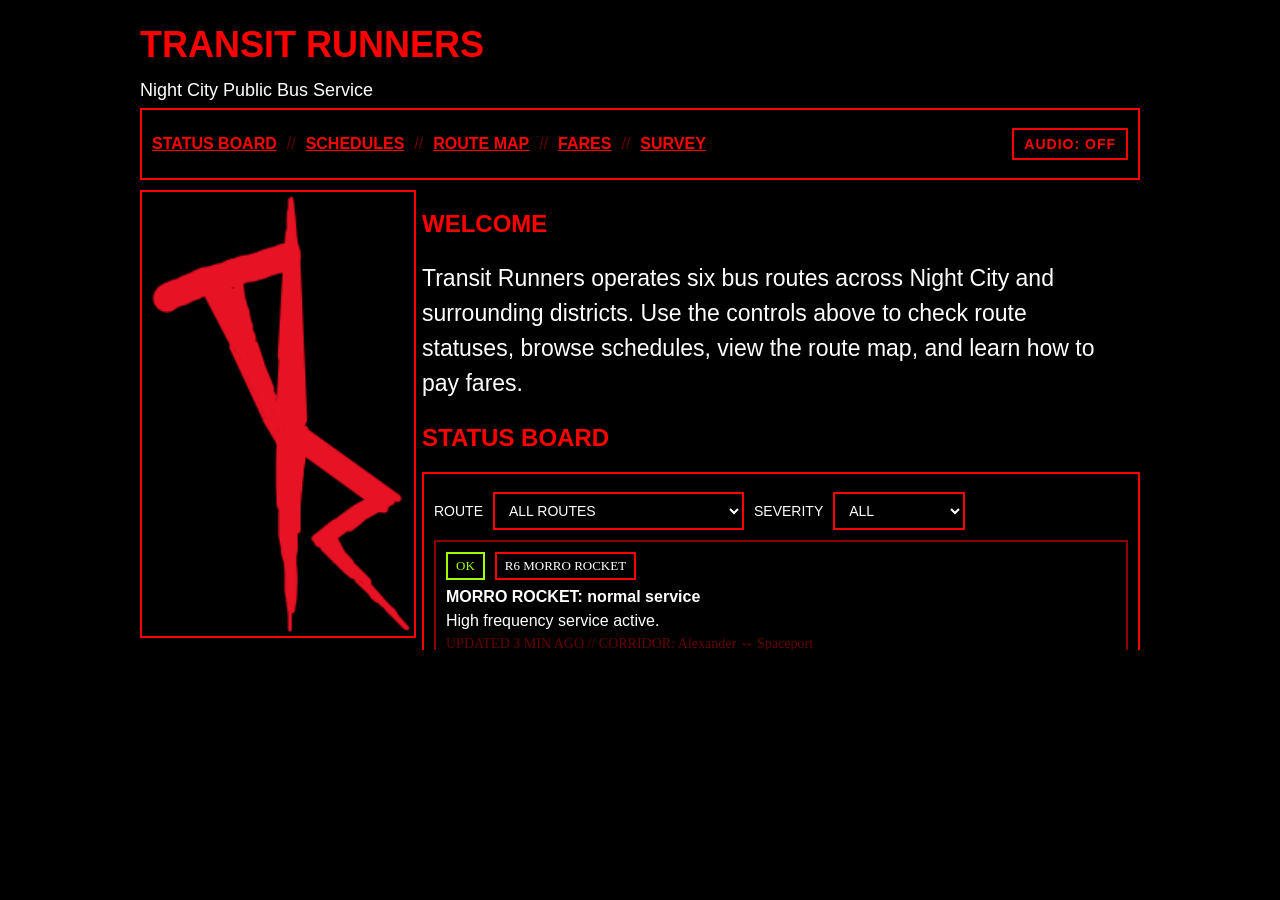
<file: index.html>
<!doctype html>
<html lang="en">

<head>
  <meta charset="utf-8" />
  <meta name="viewport" content="width=device-width, initial-scale=1" />
  <title>Transit Runners // Night City</title>
  <link rel="stylesheet" href="./tr_styles.css" />
</head>

<body>

  <div class="header">

    <!-- Simple header banner (no external assets required) -->
    <div class="header-text">
      <h1>TRANSIT RUNNERS</h1>
      <p>Night City Public Bus Service</p>
      <div id="fareToast" class="fare-toast">
        Added to User Device.
      </div>
    </div>

    <!-- header ui -->
    <div class="ui">
      <div class="ui-row">
        <a href="#status" style="color:rgb(255, 0, 0);font-weight:700;">STATUS BOARD</a>
        <span style="color:rgb(100, 0, 0);">//</span>
        <a href="#schedules" style="color:rgb(255, 0, 0);font-weight:700;">SCHEDULES</a>
        <span style="color:rgb(100, 0, 0);">//</span>
        <a href="#map" style="color:rgb(255, 0, 0);font-weight:700;">ROUTE MAP</a>
        <span style="color:rgb(100, 0, 0);">//</span>
        <a href="#fares" style="color:rgb(255, 0, 0);font-weight:700;">FARES</a>
        <span style="color:rgb(100, 0, 0);">//</span>
        <a href="https://docs.google.com/forms/d/e/1FAIpQLSess6cT2jO8zzrvRsnrde0Fqf49QM35AOYgFdhbedmmpS8xSg/viewform?usp=dialog " style="color:rgb(255, 0, 0);font-weight:700;" 
        target="_blank" rel="noopener noreferrer">SURVEY</a>
        <button id="audioToggle" class="uiBtn" type="button" aria-pressed="false">AUDIO: OFF</button>
      </div>
      <audio id="bgm" preload="auto" loop>
        <source src="mondamusic-synthwave-retro-80s-491697.mp3" type="audio/mpeg">
      </audio>
    </div>
  </div>

  <!-- left image -->
    <div class="left-image">
        <img src="TR_Logo.png" alt="Transit Runners poster">
    </div>
    
  <main>
    <!-- Main column -->
    <section class="main-text">
      <div class="welcome-wrap">
        <h2>WELCOME</h2>
        <p>
          Transit Runners operates six bus routes across Night City and surrounding districts.
          Use the controls above to check route statuses, browse schedules, view the route map, and learn how to pay fares.
        </p>
      </div>
    <!--section class="main-text">
      <h2>WELCOME</h2>
      <p>
        Transit Runners operates seven core bus routes across Night City and surrounding districts.
        Use the controls above to check route statuses, browse schedules, view the route map, and learn how to pay fares.
  </p-->
      
      <h2 id="status">STATUS BOARD</h2>
      <div class="ui">
        <div class="ui-row">
          <label for="filterRoute">ROUTE</label>
          <select id="filterRoute"></select>

          <label for="filterSeverity">SEVERITY</label>
          <select id="filterSeverity">
            <option value="ALL">ALL</option>
            <option value="OK">OK</option>
            <option value="ADVISORY">ADVISORY</option>
            <option value="DELAY">DELAY</option>
            <option value="SUSPENDED">SUSPENDED</option>
          </select>

        </div>

        <div id="board"></div>
       
      </div>

      <h2 id="schedules">ROUTE SCHEDULES</h2>
      <div class="ui">
        <div class="ui-row">
          <label for="routeSelect">ROUTE</label>
          <select id="routeSelect"></select>
        </div>

        <div class="meta" id="scheduleMeta"></div>

        <div class="tableWrap">
           <table id="scheduleTable"></table>
        </div>

      </div>

      <h2 id="map">SERVICE MAP</h2>
      <div class="map">
        <div class="mapStack" id="mapStack">
          <!-- Bottom map (revealed when slider is right) -->
          <img class="mapLayer mapBottom" src="NC_NCART.png" alt="Base route map" />

          <!-- Top map (fades out as slider moves right) -->
          <img class="mapLayer mapTop" id="mapTop" src="NC_BUS.png" alt="Overlay route map" />
        </div>

        <div class="mapSliderWrap">
          <span class="mapSide mapLeft">BUS</span>

          <input id="mapOpacity" type="range" min="0" max="100" value="0" />

          <span class="mapSide mapRight">NCART</span>
        </div>
      </div>

      <h2 id="fares">FARES AND PAYMENT</h2>
      <div class="ui">
        <div class="fare-buttons">
            <span class="uiBtn fare-pill">ONE-WAY: €$ 0.75</span>
            <span class="uiBtn fare-pill">DAY PASS: €$ 3.00</span>
            <span class="uiBtn fare-pill">MONTHLY: €$ 45.00</span>
        </div>
        <p>
          <b style="color:rgb(255, 0, 0);">PAYMENT METHODS</b><br/>
          • TRipper Card: purchase and reload at Transit Runner Kiosks<br/>
          • QR Code: purchase ticket on Transit Runner Website<br/>
          • Cyberware Smart Link: direct Eurodollar transfer
        </p>
        <p>
          <b style="color:rgb(255, 0, 0);">INFORMATION</b><br/>
          Student and Senior Discount: €$ 0.25<br/>
          Daily fares capped at Day Pass rate
        </p>
        <p>
          <b style="color:rgb(255, 0, 0);">FARE EVADERS WILL BE SUBJECT TO ARREST</b>
        </p>   
      </div>

      <p id="bottom-text">TRANSIT RUNNERS //</p>
      <p id="bottom-text">CONNECTING PEOPLE LIKE YOU TO NIGHT CITY</p>
    </section>
  </main>

  <script>
    const $ = (s) => document.querySelector(s);
    const pad2 = (n) => String(n).padStart(2, "0");

    const routes = [
      { id:"R1", name:"WATSON WAGON", corridor:"Salinas ⇄ Longshore",
        stops:["SALINAS / RAYMOND","DRAKE / EISENHOWER","DRAKE / KNOLL","KENNEDY / LONGSHORE","INDUSTRIAL / INGOLSTADT","EISENHOWER / LONGSHORE","EISENHOWER / INDUSTRIAL","SALINAS / RAYMOND"],
        headways:{WEEKDAY:"30-35 min", WEEKEND:"12–15 min", NIGHT:"20–25 min"},
        timetable:{
          WEEKDAY:[
            ["00:00","00:15","00:20","00:25","00:35","00:47","00:52","01:00"],
            ["00:30","00:45","00:50","00:55","01:05","01:17","01:22","01:30"],
            ["01:05","01:20","01:25","01:30","01:40","01:52","01:57","02:05"],
            ["01:35","01:50","01:55","02:00","02:10","02:22","02:27","02:35"],
            ["02:10","02:25","02:30","02:35","02:45","02:57","03:02","03:10"],
            ["02:40","02:55","03:00","03:05","03:15","03:27","03:32","03:40"],
            ["03:15","03:30","03:35","03:40","03:50","04:02","04:07","04:15"],
            ["03:45","04:00","04:05","04:10","04:20","04:32","04:37","04:45"],
            ["04:20","04:35","04:40","04:45","04:55","05:07","05:12","05:20"],
            ["04:50","05:05","05:10","05:15","05:25","05:37","05:42","05:50"],
            ["05:25","05:40","05:45","05:50","06:00","06:12","06:17","06:25"],
            ["05:55","06:10","06:15","06:20","06:30","06:42","06:47","06:55"],
            ["06:30","06:45","06:50","06:55","07:05","07:17","07:22","07:30"],
            ["07:00","07:15","07:20","07:25","07:35","07:47","07:52","08:00"],
            ["07:35","07:50","07:55","08:00","08:10","08:22","08:27","08:35"],
            ["08:05","08:20","08:25","08:30","08:40","08:52","08:57","09:05"],
            ["08:40","08:55","09:00","09:05","09:15","09:27","09:32","09:40"],
            ["09:10","09:25","09:30","09:35","09:45","09:57","10:02","10:10"],
            ["09:45","10:00","10:05","10:10","10:20","10:32","10:37","10:45"],
            ["10:15","10:30","10:35","10:40","10:50","11:02","11:07","11:15"],
            ["10:50","11:05","11:10","11:15","11:25","11:37","11:42","11:50"],
            ["11:20","11:35","11:40","11:45","11:55","12:07","12:12","12:20"],
            ["11:55","12:10","12:15","12:20","12:30","12:42","12:47","12:55"],
            ["12:25","12:40","12:45","12:50","13:00","13:12","13:17","13:25"],
            ["13:00","13:15","13:20","13:25","13:35","13:47","13:52","14:00"],
            ["13:30","13:45","13:50","13:55","14:05","14:17","14:22","14:30"],
            ["14:05","14:20","14:25","14:30","14:40","14:52","14:57","15:05"],
            ["14:35","14:50","14:55","15:00","15:10","15:22","15:27","15:35"],
            ["15:10","15:25","15:30","15:35","15:45","15:57","16:02","16:10"],
            ["15:40","15:55","16:00","16:05","16:15","16:27","16:32","16:40"],
            ["16:15","16:30","16:35","16:40","16:50","17:02","17:07","17:15"],
            ["16:45","17:00","17:05","17:10","17:20","17:32","17:37","17:45"],
            ["17:20","17:35","17:40","17:45","17:55","18:07","18:12","18:20"],
            ["17:50","18:05","18:10","18:15","18:25","18:37","18:42","18:50"],
            ["18:25","18:40","18:45","18:50","19:00","19:12","19:17","19:25"],
            ["18:55","19:10","19:15","19:20","19:30","19:42","19:47","19:55"],
            ["19:30","19:45","19:50","19:55","20:05","20:17","20:22","20:30"],
            ["20:00","20:15","20:20","20:25","20:35","20:47","20:52","21:00"],
            ["20:35","20:50","20:55","21:00","21:10","21:22","21:27","21:35"],
            ["21:05","21:20","21:25","21:30","21:40","21:52","21:57","22:05"],
            ["21:40","21:55","22:00","22:05","22:15","22:27","22:32","22:40"],
            ["22:10","22:25","22:30","22:35","22:45","22:57","23:02","23:10"],
            ["22:45","23:00","23:05","23:10","23:20","23:32","23:37","23:45"],
            ["23:15","23:30","23:35","23:40","23:50","00:02","00:07","00:15"]
          ],
          WEEKEND:[["06:00","06:15","06:30","06:45","07:00","07:15"],["08:00","08:15","08:30","08:45","09:00","09:15"]],
          NIGHT:[["21:30","21:55","22:20","22:45","23:10","23:35"],["00:00","00:25","00:50","01:15","01:40","02:05"]],
        }
      },
      { id:"R2", name:"WESTBROOK CONNECTOR", corridor:"Grant ↔ Woodland",
        stops:["ACORN / GRANT","CHANNEL / MILAGRO","CHANNEL / ACORN","ACORN / WOODLAND","CHANNEL / ACORN","CHANNEL / MILAGRO","ACORN / GRANT"],
        headways:{WEEKDAY:"45-47 min", WEEKEND:"15–18 min", NIGHT:"25–30 min"},
        timetable:{
          WEEKDAY:[
            ["00:00","00:05","00:15","00:20","00:25","00:35","00:40"],
            ["00:45","00:50","01:00","01:05","01:10","01:20","01:25"],
            ["01:30","01:35","01:45","01:50","01:55","02:05","02:10"],
            ["02:15","02:20","02:30","02:35","02:40","02:50","02:55"],
            ["03:00","03:05","03:15","03:20","03:25","03:35","03:40"],
            ["03:45","03:50","04:00","04:05","04:10","04:20","04:25"],
            ["04:30","04:35","04:45","04:50","04:55","05:05","05:10"],
            ["05:15","05:20","05:30","05:35","05:40","05:50","05:55"],
            ["06:00","06:05","06:15","06:20","06:25","06:35","06:40"],
            ["06:45","06:50","07:00","07:05","07:10","07:20","07:25"],
            ["07:30","07:35","07:45","07:50","07:55","08:05","08:10"],
            ["08:15","08:20","08:30","08:35","08:40","08:50","08:55"],
            ["09:00","09:05","09:15","09:20","09:25","09:35","09:40"],
            ["09:45","09:50","10:00","10:05","10:10","10:20","10:25"],
            ["10:30","10:35","10:45","10:50","10:55","11:05","11:10"],
            ["11:15","11:20","11:30","11:35","11:40","11:50","11:55"],
            ["12:00","12:05","12:15","12:20","12:25","12:35","12:40"],
            ["12:45","12:50","13:00","13:05","13:10","13:20","13:25"],
            ["13:30","13:35","13:45","13:50","13:55","14:05","14:10"],
            ["14:15","14:20","14:30","14:35","14:40","14:50","14:55"],
            ["15:00","15:05","15:15","15:20","15:25","15:35","15:40"],
            ["15:45","15:50","16:00","16:05","16:10","16:20","16:25"],
            ["16:30","16:35","16:45","16:50","16:55","17:05","17:10"],
            ["17:15","17:20","17:30","17:35","17:40","17:50","17:55"],
            ["18:00","18:05","18:15","18:20","18:25","18:35","18:40"],
            ["18:45","18:50","19:00","19:05","19:10","19:20","19:25"],
            ["19:30","19:35","19:45","19:50","19:55","20:05","20:10"],
            ["20:15","20:20","20:30","20:35","20:40","20:50","20:55"],
            ["21:00","21:05","21:15","21:20","21:25","21:35","21:40"],
            ["21:45","21:50","22:00","22:05","22:10","22:20","22:25"],
            ["22:30","22:35","22:45","22:50","22:55","23:05","23:10"],
            ["23:15","23:20","23:30","23:35","23:40","23:50","23:55"]
          ],
          WEEKEND:[["06:10","06:28","06:46","07:04","07:22","07:40"],["10:00","10:18","10:36","10:54","11:12","11:30"]],
          NIGHT:[["21:40","22:10","22:40","23:10","23:40","00:10"],["00:40","01:10","01:40","02:10","02:40","03:10"]],
        }
      },
      { id:"R3", name:"BADLANDS BOMBER", corridor:"Grant ⇄ Rocky Ridge/Nomads",
        stops:["GRANT / PARDEY","GRANT / ACORDN","SEQUOIA / GLADSTONE","ROCKY RIDGE","NOMAD CAMP","SEQUOIA / GLADSTONE","GRANT / ACORDN","GRANT / PARDEY"],
        headways:{WEEKDAY:"20-24 min", WEEKEND:"—", NIGHT:"—"},
        timetable:{
          WEEKDAY:[
            ["00:00","00:03","00:10","00:25","00:35","00:45","00:52","00:55"],
            ["00:20","00:23","00:30","00:45","00:55","01:05","01:12","01:15"],
            ["00:40","00:43","00:50","01:05","01:15","01:25","01:32","01:35"],
            ["01:00","01:03","01:10","01:25","01:35","01:45","01:52","01:55"],
            ["01:20","01:23","01:30","01:45","01:55","02:05","02:12","02:15"],
            ["01:40","01:43","01:50","02:05","02:15","02:25","02:32","02:35"],
            ["02:00","02:03","02:10","02:25","02:35","02:45","02:52","02:55"],
            ["02:20","02:23","02:30","02:45","02:55","03:05","03:12","03:15"],
            ["02:40","02:43","02:50","03:05","03:15","03:25","03:32","03:35"],
            ["03:00","03:03","03:10","03:25","03:35","03:45","03:52","03:55"],
            ["03:20","03:23","03:30","03:45","03:55","04:05","04:12","04:15"],
            ["03:40","03:43","03:50","04:05","04:15","04:25","04:32","04:35"],
            ["04:00","04:03","04:10","04:25","04:35","04:45","04:52","04:55"],
            ["04:20","04:23","04:30","04:45","04:55","05:05","05:12","05:15"],
            ["04:40","04:43","04:50","05:05","05:15","05:25","05:32","05:35"],
            ["05:00","05:03","05:10","05:25","05:35","05:45","05:52","05:55"],
            ["05:20","05:23","05:30","05:45","05:55","06:05","06:12","06:15"],
            ["05:40","05:43","05:50","06:05","06:15","06:25","06:32","06:35"],
            ["06:00","06:03","06:10","06:25","06:35","06:45","06:52","06:55"],
            ["06:20","06:23","06:30","06:45","06:55","07:05","07:12","07:15"],
            ["06:40","06:43","06:50","07:05","07:15","07:25","07:32","07:35"],
            ["07:00","07:03","07:10","07:25","07:35","07:45","07:52","07:55"],
            ["07:20","07:23","07:30","07:45","07:55","08:05","08:12","08:15"],
            ["07:40","07:43","07:50","08:05","08:15","08:25","08:32","08:35"],
            ["08:00","08:03","08:10","08:25","08:35","08:45","08:52","08:55"],
            ["08:20","08:23","08:30","08:45","08:55","09:05","09:12","09:15"],
            ["08:40","08:43","08:50","09:05","09:15","09:25","09:32","09:35"],
            ["09:00","09:03","09:10","09:25","09:35","09:45","09:52","09:55"],
            ["09:20","09:23","09:30","09:45","09:55","10:05","10:12","10:15"],
            ["09:40","09:43","09:50","10:05","10:15","10:25","10:32","10:35"],
            ["10:00","10:03","10:10","10:25","10:35","10:45","10:52","10:55"],
            ["10:20","10:23","10:30","10:45","10:55","11:05","11:12","11:15"],
            ["10:40","10:43","10:50","11:05","11:15","11:25","11:32","11:35"],
            ["11:00","11:03","11:10","11:25","11:35","11:45","11:52","11:55"],
            ["11:20","11:23","11:30","11:45","11:55","12:05","12:12","12:15"],
            ["11:40","11:43","11:50","12:05","12:15","12:25","12:32","12:35"],
            ["12:00","12:03","12:10","12:25","12:35","12:45","12:52","12:55"],
            ["12:20","12:23","12:30","12:45","12:55","13:05","13:12","13:15"],
            ["12:40","12:43","12:50","13:05","13:15","13:25","13:32","13:35"],
            ["13:00","13:03","13:10","13:25","13:35","13:45","13:52","13:55"],
            ["13:20","13:23","13:30","13:45","13:55","14:05","14:12","14:15"],
            ["13:40","13:43","13:50","14:05","14:15","14:25","14:32","14:35"],
            ["14:00","14:03","14:10","14:25","14:35","14:45","14:52","14:55"],
            ["14:20","14:23","14:30","14:45","14:55","15:05","15:12","15:15"],
            ["14:40","14:43","14:50","15:05","15:15","15:25","15:32","15:35"],
            ["15:00","15:03","15:10","15:25","15:35","15:45","15:52","15:55"],
            ["15:20","15:23","15:30","15:45","15:55","16:05","16:12","16:15"],
            ["15:40","15:43","15:50","16:05","16:15","16:25","16:32","16:35"],
            ["16:00","16:03","16:10","16:25","16:35","16:45","16:52","16:55"],
            ["16:20","16:23","16:30","16:45","16:55","17:05","17:12","17:15"],
            ["16:40","16:43","16:50","17:05","17:15","17:25","17:32","17:35"],
            ["17:00","17:03","17:10","17:25","17:35","17:45","17:52","17:55"],
            ["17:20","17:23","17:30","17:45","17:55","18:05","18:12","18:15"],
            ["17:40","17:43","17:50","18:05","18:15","18:25","18:32","18:35"],
            ["18:00","18:03","18:10","18:25","18:35","18:45","18:52","18:55"],
            ["18:20","18:23","18:30","18:45","18:55","19:05","19:12","19:15"],
            ["18:40","18:43","18:50","19:05","19:15","19:25","19:32","19:35"],
            ["19:00","19:03","19:10","19:25","19:35","19:45","19:52","19:55"],
            ["19:20","19:23","19:30","19:45","19:55","20:05","20:12","20:15"],
            ["19:40","19:43","19:50","20:05","20:15","20:25","20:32","20:35"],
            ["20:00","20:03","20:10","20:25","20:35","20:45","20:52","20:55"],
            ["20:20","20:23","20:30","20:45","20:55","21:05","21:12","21:15"],
            ["20:40","20:43","20:50","21:05","21:15","21:25","21:32","21:35"],
            ["21:00","21:03","21:10","21:25","21:35","21:45","21:52","21:55"],
            ["21:20","21:23","21:30","21:45","21:55","22:05","22:12","22:15"],
            ["21:40","21:43","21:50","22:05","22:15","22:25","22:32","22:35"],
            ["22:00","22:03","22:10","22:25","22:35","22:45","22:52","22:55"],
            ["22:20","22:23","22:30","22:45","22:55","23:05","23:12","23:15"],
            ["22:40","22:43","22:50","23:05","23:15","23:25","23:32","23:35"],
            ["23:00","23:03","23:10","23:25","23:35","23:45","23:52","23:55"],
            ["23:20","23:23","23:30","23:45","23:55","00:05","00:12","00:15"],
            ["23:40","23:43","23:50","00:05","00:15","00:25","00:32","00:35"]
          ],
          WEEKEND:[["08:00","08:20","08:40","09:00"],["10:40","11:00","11:20","11:40"]],
          NIGHT:[["—","—","—","—"]],
        }
      },
      { id:"R4", name:"SANTO DOMINGO LOOP", corridor:"MLK ⇄ Gibson",
        stops:["MLK / MALLAGRA","GLADSTONE / VENICE","PHEASANT / CARSON","WOODHAVEN / GIBSON","CARSEN / GIBSON", "MLK / MALLAGRA"],
        headways:{WEEKDAY:"35-40 min", WEEKEND:"18 min", NIGHT:"30 min"},
        timetable:{
          WEEKDAY:[
                  ["00:00","00:05","00:12","00:19","00:25","00:30"],
                  ["00:35","00:40","00:47","00:54","01:00","01:05"],
                  ["01:10","01:15","01:22","01:29","01:35","01:40"],
                  ["01:45","01:50","01:57","02:04","02:10","02:15"],
                  ["02:20","02:25","02:32","02:39","02:45","02:50"],
                  ["02:55","03:00","03:07","03:14","03:20","03:25"],
                  ["03:30","03:35","03:42","03:49","03:55","04:00"],
                  ["04:05","04:10","04:17","04:24","04:30","04:35"],
                  ["04:40","04:45","04:52","04:59","05:05","05:10"],
                  ["05:15","05:20","05:27","05:34","05:40","05:45"],
                  ["05:50","05:55","06:02","06:09","06:15","06:20"],
                  ["06:25","06:30","06:37","06:44","06:50","06:55"],
                  ["07:00","07:05","07:12","07:19","07:25","07:30"],
                  ["07:35","07:40","07:47","07:54","08:00","08:05"],
                  ["08:10","08:15","08:22","08:29","08:35","08:40"],
                  ["08:45","08:50","08:57","09:04","09:10","09:15"],
                  ["09:20","09:25","09:32","09:39","09:45","09:50"],
                  ["09:55","10:00","10:07","10:14","10:20","10:25"],
                  ["10:30","10:35","10:42","10:49","10:55","11:00"],
                  ["11:05","11:10","11:17","11:24","11:30","11:35"],
                  ["11:40","11:45","11:52","11:59","12:05","12:10"],
                  ["12:15","12:20","12:27","12:34","12:40","12:45"],
                  ["12:50","12:55","13:02","13:09","13:15","13:20"],
                  ["13:25","13:30","13:37","13:44","13:50","13:55"],
                  ["14:00","14:05","14:12","14:19","14:25","14:30"],
                  ["14:35","14:40","14:47","14:54","15:00","15:05"],
                  ["15:10","15:15","15:22","15:29","15:35","15:40"],
                  ["15:45","15:50","15:57","16:04","16:10","16:15"],
                  ["16:20","16:25","16:32","16:39","16:45","16:50"],
                  ["16:55","17:00","17:07","17:14","17:20","17:25"],
                  ["17:30","17:35","17:42","17:49","17:55","18:00"],
                  ["18:05","18:10","18:17","18:24","18:30","18:35"],
                  ["18:40","18:45","18:52","18:59","19:05","19:10"],
                  ["19:15","19:20","19:27","19:34","19:40","19:45"],
                  ["19:50","19:55","20:02","20:09","20:15","20:20"],
                  ["20:25","20:30","20:37","20:44","20:50","20:55"],
                  ["21:00","21:05","21:12","21:19","21:25","21:30"],
                  ["21:35","21:40","21:47","21:54","22:00","22:05"],
                  ["22:10","22:15","22:22","22:29","22:35","22:40"],
                  ["22:45","22:50","22:57","23:04","23:10","23:15"],
                  ["23:20","23:25","23:32","23:39","23:45","23:50"]
                  ],
          WEEKEND:[["06:30","06:48","07:06","07:24","07:42"],["11:00","11:18","11:36","11:54","12:12"]],
          NIGHT:[["22:00","22:30","23:00","23:30","00:00"],["00:30","01:00","01:30","02:00","02:30"]],
        }
      },
      { id:"R5", name:"PACIFICA COASTER", corridor:"Petrochem ⇄ Biotechnica ⇄ Potomac",
        stops:["PETROCHEM STADIUM","PACIFIC / ROCKAWAY","PACIFIC / ECDM","BIOTECHNICA FLATS","PACIFIC / ECDM",
               "APPIAN / SUNSET","ROCKWAK / POTOMAC","POTOMAC / PACIFIC","STONEBEACH / RIO BENITO","PETROCHEM STADIUM"],
        headways:{WEEKDAY:"20–23 min", WEEKEND:"10–12 min", NIGHT:"18–22 min"},
        timetable:{
          WEEKDAY:[
            ["00:00","00:02","00:07","00:10","00:30","00:33","00:38","00:40","00:42","00:45","00:50"],
            ["00:20","00:22","00:27","00:30","00:50","00:53","00:58","01:00","01:02","01:05","01:10"],
            ["00:40","00:42","00:47","00:50","01:10","01:13","01:18","01:20","01:22","01:25","01:30"],
            ["01:00","01:02","01:07","01:10","01:30","01:33","01:38","01:40","01:42","01:45","01:50"],
            ["01:20","01:22","01:27","01:30","01:50","01:53","01:58","02:00","02:02","02:05","02:10"],
            ["01:40","01:42","01:47","01:50","02:10","02:13","02:18","02:20","02:22","02:25","02:30"],
            ["02:00","02:02","02:07","02:10","02:30","02:33","02:38","02:40","02:42","02:45","02:50"],
            ["02:20","02:22","02:27","02:30","02:50","02:53","02:58","03:00","03:02","03:05","03:10"],
            ["02:40","02:42","02:47","02:50","03:10","03:13","03:18","03:20","03:22","03:25","03:30"],
            ["03:00","03:02","03:07","03:10","03:30","03:33","03:38","03:40","03:42","03:45","03:50"],
            ["03:20","03:22","03:27","03:30","03:50","03:53","03:58","04:00","04:02","04:05","04:10"],
            ["03:40","03:42","03:47","03:50","04:10","04:13","04:18","04:20","04:22","04:25","04:30"],
            ["04:00","04:02","04:07","04:10","04:30","04:33","04:38","04:40","04:42","04:45","04:50"],
            ["04:20","04:22","04:27","04:30","04:50","04:53","04:58","05:00","05:02","05:05","05:10"],
            ["04:40","04:42","04:47","04:50","05:10","05:13","05:18","05:20","05:22","05:25","05:30"],
            ["05:00","05:02","05:07","05:10","05:30","05:33","05:38","05:40","05:42","05:45","05:50"],
            ["05:20","05:22","05:27","05:30","05:50","05:53","05:58","06:00","06:02","06:05","06:10"],
            ["05:40","05:42","05:47","05:50","06:10","06:13","06:18","06:20","06:22","06:25","06:30"],
            ["06:00","06:02","06:07","06:10","06:30","06:33","06:38","06:40","06:42","06:45","06:50"],
            ["06:20","06:22","06:27","06:30","06:50","06:53","06:58","07:00","07:02","07:05","07:10"],
            ["06:40","06:42","06:47","06:50","07:10","07:13","07:18","07:20","07:22","07:25","07:30"],
            ["07:00","07:02","07:07","07:10","07:30","07:33","07:38","07:40","07:42","07:45","07:50"],
            ["07:20","07:22","07:27","07:30","07:50","07:53","07:58","08:00","08:02","08:05","08:10"],
            ["07:40","07:42","07:47","07:50","08:10","08:13","08:18","08:20","08:22","08:25","08:30"],
            ["08:00","08:02","08:07","08:10","08:30","08:33","08:38","08:40","08:42","08:45","08:50"],
            ["08:20","08:22","08:27","08:30","08:50","08:53","08:58","09:00","09:02","09:05","09:10"],
            ["08:40","08:42","08:47","08:50","09:10","09:13","09:18","09:20","09:22","09:25","09:30"],
            ["09:00","09:02","09:07","09:10","09:30","09:33","09:38","09:40","09:42","09:45","09:50"],
            ["09:20","09:22","09:27","09:30","09:50","09:53","09:58","10:00","10:02","10:05","10:10"],
            ["09:40","09:42","09:47","09:50","10:10","10:13","10:18","10:20","10:22","10:25","10:30"],
            ["10:00","10:02","10:07","10:10","10:30","10:33","10:38","10:40","10:42","10:45","10:50"],
            ["10:20","10:22","10:27","10:30","10:50","10:53","10:58","11:00","11:02","11:05","11:10"],
            ["10:40","10:42","10:47","10:50","11:10","11:13","11:18","11:20","11:22","11:25","11:30"],
            ["11:00","11:02","11:07","11:10","11:30","11:33","11:38","11:40","11:42","11:45","11:50"],
            ["11:20","11:22","11:27","11:30","11:50","11:53","11:58","12:00","12:02","12:05","12:10"],
            ["11:40","11:42","11:47","11:50","12:10","12:13","12:18","12:20","12:22","12:25","12:30"],
            ["12:00","12:02","12:07","12:10","12:30","12:33","12:38","12:40","12:42","12:45","12:50"],
            ["12:20","12:22","12:27","12:30","12:50","12:53","12:58","13:00","13:02","13:05","13:10"],
            ["12:40","12:42","12:47","12:50","13:10","13:13","13:18","13:20","13:22","13:25","13:30"],
            ["13:00","13:02","13:07","13:10","13:30","13:33","13:38","13:40","13:42","13:45","13:50"],
            ["13:20","13:22","13:27","13:30","13:50","13:53","13:58","14:00","14:02","14:05","14:10"],
            ["13:40","13:42","13:47","13:50","14:10","14:13","14:18","14:20","14:22","14:25","14:30"],
            ["14:00","14:02","14:07","14:10","14:30","14:33","14:38","14:40","14:42","14:45","14:50"],
            ["14:20","14:22","14:27","14:30","14:50","14:53","14:58","15:00","15:02","15:05","15:10"],
            ["14:40","14:42","14:47","14:50","15:10","15:13","15:18","15:20","15:22","15:25","15:30"],
            ["15:00","15:02","15:07","15:10","15:30","15:33","15:38","15:40","15:42","15:45","15:50"],
            ["15:20","15:22","15:27","15:30","15:50","15:53","15:58","16:00","16:02","16:05","16:10"],
            ["15:40","15:42","15:47","15:50","16:10","16:13","16:18","16:20","16:22","16:25","16:30"],
            ["16:00","16:02","16:07","16:10","16:30","16:33","16:38","16:40","16:42","16:45","16:50"],
            ["16:20","16:22","16:27","16:30","16:50","16:53","16:58","17:00","17:02","17:05","17:10"],
            ["16:40","16:42","16:47","16:50","17:10","17:13","17:18","17:20","17:22","17:25","17:30"],
            ["17:00","17:02","17:07","17:10","17:30","17:33","17:38","17:40","17:42","17:45","17:50"],
            ["17:20","17:22","17:27","17:30","17:50","17:53","17:58","18:00","18:02","18:05","18:10"],
            ["17:40","17:42","17:47","17:50","18:10","18:13","18:18","18:20","18:22","18:25","18:30"],
            ["18:00","18:02","18:07","18:10","18:30","18:33","18:38","18:40","18:42","18:45","18:50"],
            ["18:20","18:22","18:27","18:30","18:50","18:53","18:58","19:00","19:02","19:05","19:10"],
            ["18:40","18:42","18:47","18:50","19:10","19:13","19:18","19:20","19:22","19:25","19:30"],
            ["19:00","19:02","19:07","19:10","19:30","19:33","19:38","19:40","19:42","19:45","19:50"],
            ["19:20","19:22","19:27","19:30","19:50","19:53","19:58","20:00","20:02","20:05","20:10"],
            ["19:40","19:42","19:47","19:50","20:10","20:13","20:18","20:20","20:22","20:25","20:30"],
            ["20:00","20:02","20:07","20:10","20:30","20:33","20:38","20:40","20:42","20:45","20:50"],
            ["20:20","20:22","20:27","20:30","20:50","20:53","20:58","21:00","21:02","21:05","21:10"],
            ["20:40","20:42","20:47","20:50","21:10","21:13","21:18","21:20","21:22","21:25","21:30"],
            ["21:00","21:02","21:07","21:10","21:30","21:33","21:38","21:40","21:42","21:45","21:50"],
            ["21:20","21:22","21:27","21:30","21:50","21:53","21:58","22:00","22:02","22:05","22:10"],
            ["21:40","21:42","21:47","21:50","22:10","22:13","22:18","22:20","22:22","22:25","22:30"],
            ["22:00","22:02","22:07","22:10","22:30","22:33","22:38","22:40","22:42","22:45","22:50"],
            ["22:20","22:22","22:27","22:30","22:50","22:53","22:58","23:00","23:02","23:05","23:10"],
            ["22:40","22:42","22:47","22:50","23:10","23:13","23:18","23:20","23:22","23:25","23:30"],
            ["23:00","23:02","23:07","23:10","23:30","23:33","23:38","23:40","23:42","23:45","23:50"],
            ["22:40","22:42","22:47","22:50","23:10","23:13","23:18","23:20","23:22","23:25","23:30"],
            ["23:00","23:02","23:07","23:10","23:30","23:33","23:38","23:40","23:42","23:45","23:50"]
          ],
          WEEKEND:[["06:00","06:12","06:24","06:36","06:48","07:00"],["10:00","10:12","10:24","10:36","10:48","11:00"]],
          NIGHT:[["21:00","21:20","21:40","22:00","22:20","22:40"],["23:00","23:20","23:40","00:00","00:20","00:40"]],
        }
      },
      { id:"R6", name:"MORRO ROCKET", corridor:"Alexander ↔ Spaceport",
        stops:["ALEXANDER / REPUBLIC","NCX SPACEPORT"],
        headways:{WEEKDAY:"10 min", WEEKEND:"-", NIGHT:"-"},
        timetable:{
          WEEKDAY:[
            ["00:00","00:10"],
            ["00:20","00:30"],
            ["00:40","00:50"],
            ["01:00","01:10"],
            ["01:20","01:30"],
            ["01:40","01:50"],
            ["02:00","02:10"],
            ["02:20","02:30"],
            ["02:40","02:50"],
            ["03:00","03:10"],
            ["03:20","03:30"],
            ["03:40","03:50"],
            ["04:00","04:10"],
            ["04:20","04:30"],
            ["04:40","04:50"],
            ["05:00","05:10"],
            ["05:20","05:30"],
            ["05:40","05:50"],
            ["06:00","06:10"],
            ["06:20","06:30"],
            ["06:40","06:50"],
            ["07:00","07:10"],
            ["07:20","07:30"],
            ["07:40","07:50"],
            ["08:00","08:10"],
            ["08:20","08:30"],
            ["08:40","08:50"],
            ["09:00","09:10"],
            ["09:20","09:30"],
            ["09:40","09:50"],
            ["10:00","10:10"],
            ["10:20","10:30"],
            ["10:40","10:50"],
            ["11:00","11:10"],
            ["11:20","11:30"],
            ["11:40","11:50"],
            ["12:00","12:10"],
            ["12:20","12:30"],
            ["12:40","12:50"],
            ["13:00","13:10"],
            ["13:20","13:30"],
            ["13:40","13:50"],
            ["14:00","14:10"],
            ["14:20","14:30"],
            ["14:40","14:50"],
            ["15:00","15:10"],
            ["15:20","15:30"],
            ["15:40","15:50"],
            ["16:00","16:10"],
            ["16:20","16:30"],
            ["16:40","16:50"],
            ["17:00","17:10"],
            ["17:20","17:30"],
            ["17:40","17:50"],
            ["18:00","18:10"],
            ["18:20","18:30"],
            ["18:40","18:50"],
            ["19:00","19:10"],
            ["19:20","19:30"],
            ["19:40","19:50"],
            ["20:00","20:10"],
            ["20:20","20:30"],
            ["20:40","20:50"],
            ["21:00","21:10"],
            ["21:20","21:30"],
            ["21:40","21:50"],
            ["22:00","22:10"],
            ["22:20","22:30"],
            ["22:40","22:50"],
            ["23:00","23:10"],
            ["23:20","23:30"],
            ["23:40","23:50"]
          ],
          WEEKEND:[["08:00","08:20","08:40","09:00"],["12:00","12:20","12:40","13:00"]],
          NIGHT:[["22:30","23:00","23:30","00:00"],["00:30","01:00","01:30","02:00"]],
        }
      },
    ];

    const alerts = [
      { routeId:"R5", severity:"DELAY", delayMin:42, title:"PACIFICA COASTER: hijacked bus", 
       body:"Bus 530 hacked by Voodoo Boys. NCPD Netrunner team in pursuit.", updatedAt: Date.now() - 7*60*1000 },
      { routeId:"R2", severity:"ADVISORY", delayMin:0, title:"WESTBROOK CONNECTOR: stop skipped", 
       body:"Channel / Milagro stop closed. Use Channel / Acorn stop.", updatedAt: Date.now() - 22*60*1000 }, 
      { routeId:"R1", severity:"ADVISORY", delayMin:3, title:"WATSON WAGON: hostage situation", 
       body:"MaxTac operation in Northside. Service rerouted.", updatedAt: Date.now() - 15*60*1000 },
      { routeId:"R3", severity:"ADVISORY", delayMin:5, title:"BADLANDS BOMBER: dust storm", 
       body:"Poor visiblity between Grant and Rocky Ridge stops. Service slowed.", updatedAt: Date.now() - 31*60*1000 },
      { routeId:"R6", severity:"OK", delayMin:0, title:"MORRO ROCKET: normal service", 
       body:"High frequency service active.", updatedAt: Date.now() - 3*60*1000 },
      { routeId:"R4", severity:"DELAY", delayMin:60, title:"SANTO DOMINGO LOOP: bus breakdown", 
       body:"Bus 428 stranded at Carsten Ave Bridge. TR Maintenance crew deployed.", updatedAt: Date.now() - 56*60*1000 },
    ];

    function routeById(id){ 
      return routes.find(r => r.id === id); 
    }

    function tickClock(){
      const d = new Date();
      const clock = $("#clock");
      const last = $("#lastUpdate");

      if (clock) clock.textContent = `SYNC: ${pad2(d.getHours())}:${pad2(d.getMinutes())}:${pad2(d.getSeconds())}`;
      if (last)  last.textContent  = `${pad2(d.getHours())}:${pad2(d.getMinutes())}:${pad2(d.getSeconds())}`;
    }

    function pillClass(sev){
      if(sev === "OK") return "ok";
      if(sev === "ADVISORY") return "advisory";
      if(sev === "DELAY") return "delay";
      return "suspended";
    }

    function populateSelect(sel, includeAll=false){
      sel.innerHTML = "";
      if(includeAll){
        const o = document.createElement("option");
        o.value = "ALL";
        o.textContent = "ALL ROUTES";
        sel.appendChild(o);
      }
      for(const r of routes){
        const o = document.createElement("option");
        o.value = r.id;
        o.textContent = `${r.id} ${r.name}`;
        sel.appendChild(o);
      }
    }

    function renderBoard(){
      const rf = $("#filterRoute").value;
      const sf = $("#filterSeverity").value;

      let items = [...alerts].sort((a,b)=>b.updatedAt-a.updatedAt);
      if(rf !== "ALL") items = items.filter(a=>a.routeId===rf);
      if(sf !== "ALL") items = items.filter(a=>a.severity===sf);

      const wrap = $("#board");
      wrap.innerHTML = "";

      if(!items.length){
        wrap.innerHTML = `<div class="board-item"><div><span class="pill">NO MESSAGES</span></div><div class="meta">No matching alerts for current filters.</div></div>`;
        return;
      }

      for(const a of items){
        const r = routeById(a.routeId);
        const ageMin = Math.max(0, Math.round((Date.now() - a.updatedAt)/60000));
        wrap.insertAdjacentHTML("beforeend", `
          <div class="board-item">
            <div>
              <span class="pill ${pillClass(a.severity)}">${a.severity}${a.severity==="DELAY" ? ` ~${a.delayMin} MIN` : ""}</span>
              <span class="pill">${r.id} ${r.name}</span>
            </div>
            <div style="margin-top:8px;color:white;font-family:sans-serif;font-weight:700;">${a.title}</div>
            <div style="margin-top:6px;color:white;font-family:sans-serif;">${a.body}</div>
            <div class="meta">UPDATED ${ageMin} MIN AGO // CORRIDOR: ${r.corridor}</div>
          </div>
        `);
      }
    }

    function buildSchedule(){
      const routeId = $("#routeSelect")?.value;
      const day = "WEEKDAY";
      const r = routeById(routeId);
      if(!r) return;

      const stops = r.stops;
      const trips = r.timetable?.[day] || [];
      const valid = trips.length > 0 && trips[0] && trips[0][0] !== "—";

      $("#scheduleMeta").textContent =
        `ROUTE ${r.id}: ${r.name} // DAILY SERVICE // HEADWAY ${r.headways["WEEKDAY"] || "—"} // ${r.corridor}`;
      
      const table = $("#scheduleTable");
      if(!table) return;

      if(!valid){
        table.innerHTML =
          `<thead><tr><th>STOP</th><th>NO SERVICE</th></tr></thead>
          <tbody>
            <tr>
              <td>${stops[0]}</td>
              <td>No service in this window.</td>
            </tr>
          </tbody>`;
        return;
      }

      const routeNum = r.id.replace(/\D/g, "");

      table.innerHTML =
        `<thead>
          <tr>
            <th>STOP</th>
            ${
              trips.map((_, i) => {
                const busIndex = String(i + 1).padStart(2, "0");
                return `<th>BUS ${routeNum}${busIndex}</th>`;
              }).join("")
            }
          </tr>
        </thead>

        <tbody>
          ${
            stops.map((s, stopIdx) => {
              const cells = trips.map(trip => {
                const t = trip[Math.min(stopIdx, trip.length-1)];
                return `<td>${t}</td>`;
              }).join("");
              return `<tr><td>${s}</td>${cells}</tr>`;
            }).join("")
          }
        </tbody>`;
    }

                (function headerLinksScrollMain(){
      const scroller = document.querySelector("main");
      if(!scroller) return;

      document.querySelectorAll(".header a[href^='#']").forEach(a => {
        a.addEventListener("click", (e) => {
          const hash = a.getAttribute("href");
          const target = document.querySelector(hash);
          if(!target) return;

          e.preventDefault();

          // Scroll within the main scroller
          // (scrollIntoView usually works, but this is more deterministic)
          const top = target.offsetTop;
          scroller.scrollTo({ top: top - 10, behavior: "smooth" });

          // Update the URL without triggering browser jump
          history.replaceState(null, "", hash);
        });
      });
    })();

    (function initBackgroundMusic(){
      const audio = document.getElementById("bgm");
      const btn = document.getElementById("audioToggle");
      if (!audio || !btn) return;

      // Make it feel "in-world" (adjust to taste)
      audio.volume = 0.25;

      // Restore preference
      const saved = localStorage.getItem("tr_audio_on") === "1";
      let isOn = saved;

      function syncUI(){
        btn.textContent = `AUDIO: ${isOn ? "ON" : "OFF"}`;
        btn.setAttribute("aria-pressed", String(isOn));
      }

      async function turnOn(){
        try{
          await audio.play(); // may fail until user gesture; we're calling from a click
          isOn = true;
          localStorage.setItem("tr_audio_on", "1");
          syncUI();
        }catch(e){
          // If it fails, keep it OFF and let the user try again
          isOn = false;
          localStorage.setItem("tr_audio_on", "0");
          syncUI();
          console.warn("Audio play blocked:", e);
        }
      }

      function turnOff(){
        audio.pause();
        audio.currentTime = 0; // optional: restart from beginning next time
        isOn = false;
        localStorage.setItem("tr_audio_on", "0");
        syncUI();
      }

      btn.addEventListener("click", () => {
        if (isOn) turnOff();
        else turnOn();
      });

      // Don’t autoplay; but if user previously enabled, show ON and wait for click.
      // If you want to attempt resume on first interaction anywhere:
      if (isOn){
        syncUI();
        const resumeOnce = () => {
          turnOn();
          window.removeEventListener("pointerdown", resumeOnce);
          window.removeEventListener("keydown", resumeOnce);
        };
        window.addEventListener("pointerdown", resumeOnce, { once: true });
        window.addEventListener("keydown", resumeOnce, { once: true });
      } else {
        syncUI();
      }
    })();

    (function initMapTransparency(){
      const slider = document.getElementById("mapOpacity");
      const top = document.getElementById("mapTop");
      const pct = document.getElementById("mapPct");
      if(!slider || !top) return;

      function update(){
        const v = Number(slider.value);     // 0..100
        const opacity = 1 - (v / 100);      // right = transparent
        top.style.opacity = String(opacity);

        if(pct) pct.textContent = Math.round(opacity * 100) + "%";
      }

      slider.addEventListener("input", update);
      update();
    })();

    function showFareToast(){
      const toast = document.getElementById("fareToast");
      if(!toast) return;
    
      toast.classList.add("show");
      toast.setAttribute("aria-hidden", "false");
    
      clearTimeout(window.__fareToastTimer);
      window.__fareToastTimer = setTimeout(() => {
        toast.classList.remove("show");
        toast.setAttribute("aria-hidden", "true");
      }, 1600);
    }

    // Init

    document.addEventListener("DOMContentLoaded", () => {
      populateSelect($("#filterRoute"), true);
      populateSelect($("#routeSelect"), false);
    
      $("#filterRoute").value = "ALL";
      $("#routeSelect").value = "R1";
    
      renderBoard();
      buildSchedule();
    
      $("#filterRoute")?.addEventListener("change", renderBoard);
      $("#filterSeverity")?.addEventListener("change", renderBoard);
      $("#routeSelect")?.addEventListener("change", buildSchedule);

      document.querySelectorAll(".fare-pill").forEach(pill => {
        pill.addEventListener("click", showFareToast);
    
        pill.addEventListener("keydown", (e) => {
          if(e.key === "Enter" || e.key === " "){
            e.preventDefault();
            showFareToast();
          }
        });
      });
    
      tickClock();
      setInterval(tickClock, 1000);
    });


  </script>

</body>

</html>
</file>
<file: tr_styles.css>
/* ===== Pinned layout controls ===== */
:root{
    --frame-w: 1000px;     /* your main width */
    --frame-h: 460px;     /* your main height */
    --header-h: 175px;    /* adjust if your header is taller/shorter */
    --rail-w: 272px;      /* left image "rail" width */
    --gap: 10px;           /* set to 10px if you want a small gap */
}

html, body { 
    height: 100%; 
    overflow: hidden; 
}

/* Stop the page from scrolling; ONLY main will scroll */
body {
    background-color: black;
    width: var(--frame-w);
    margin: 0 auto;
    /*height: 100vh;*/
    overflow: hidden;     /* key change */
}

/* Freeze header */
.header{
    position: fixed;
    top: 0;
    left: calc((100vw - var(--frame-w)) / 2);
    transform: none;
    width: var(--frame-w);
    z-index: 1000;
    /* keep it readable over content */
    background: rgba(0, 0, 0, 0.85);
}


.header-text h1 {
    color: rgb(255, 0, 0);
    font-size: 36px;
    font-family: sans-serif;
}

.header-text p {
    color: white;
    font-size: 18px;
    line-height: 0px;
    font-family: sans-serif;
}

/* Put the audio button on the far right of the header UI row */
.header #audioToggle{
  margin-left: auto;
}
.uiBtn{
  border: 2px solid rgb(255,0,0);
  background: rgba(0,0,0,.4);
  color: rgb(255,0,0);
  padding: 6px 10px;
  font-weight: 800;
  letter-spacing: 1px;
  cursor: pointer;
}

.uiBtn:hover{
  background: rgb(255,0,0);
  color: black;
}

/* Freeze left image */
.left-image{
  position: fixed;
  top: var(--header-h);
  /* pin to the LEFT EDGE of the centered frame */
  left: calc((100vw - var(--frame-w)) / 2);
  transform: none;
  width: var(--rail-w);
  margin-top: 15px;
  border: 2px solid rgb(255, 0, 0);
  background: rgba(0,0,0,.4);
  z-index: 900;
}

/* Make image fit the rail cleanly */
.left-image img{
  width: 100%;
  height: auto;
  display: block;
}

/* main is the scrolling region */
main{
  position: fixed;               /* key change */
  top: var(--header-h);
  left: calc((100vw - var(--frame-w)) / 2);
  transform: none;
  width: var(--frame-w);
  height: var(--frame-h);
  overflow-y: scroll;           /* always reserve scrollbar */
  scrollbar-gutter: stable;     /* prevent layout shift when scrollbar toggles */
  overflow-x: hidden;
  padding-top: 15px;             /* same as your original offsets */
}

::-webkit-scrollbar {
    width: 10px;
  }
  
::-webkit-scrollbar-track {
    background: rgb(255, 255, 255);
  }
  
::-webkit-scrollbar-thumb {
    background: rgb(255, 0, 0);
  }

/* Make section start exactly at the right edge of the rail */
section{
  position: relative;
  margin-left: calc(var(--rail-w) + var(--gap)); /* meets the image */
  width: calc(var(--frame-w) - var(--rail-w) - var(--gap));
  margin-top: 15px;
}

.welcome-wrap{
  padding-right: 18px;
  box-sizing: border-box;
}

.main-text p {
    color: white;
    font-size: 23px;
    line-height: 35px;
    font-family: sans-serif;
}

.main-text h2 {
    color: rgb(255, 0, 0);
    font-family: sans-serif;
}

#bottom-text {
    color: rgb(100, 0, 0);
    font-size: 25px;
    line-height: 10px;
    font-family: sans-serif;
}
#comments h3 {
    color: rgb(255, 0, 0);
    font-family: sans-serif;
}

#comments p{
    color: white;
    font-family: sans-serif;
}

#status {
    color: rgb(255, 0, 0);
    font-weight:700;
}

/* Adding some UI stuff */
.ui {
    margin-top: 10px;
    border: 2px solid rgb(255, 0, 0);
    padding: 10px;
    background: rgba(0,0,0,.6);
}

.ui-row{
    display:flex;
    gap:10px;
    flex-wrap:wrap;
    align-items:center;
    margin: 8px 0;
    font-family: sans-serif;
}

label{ color:white; font-size: 14px; }

select, button, input{
    background:black;
    color:white;
    border:2px solid rgb(255, 0, 0);
    padding:8px 10px;
    font-size:14px;
}

button{
    cursor:pointer;
    color: rgb(255, 0, 0);
    font-weight:700;
}
button:hover{ filter: brightness(1.15); }

.pill{
    display:inline-block;
    padding: 4px 8px;
    border: 2px solid rgb(255, 0, 0);
    color:white;
    font-size: 13px;
    margin-right: 6px;
}
.ok{ border-color: rgb(157,255,0); color: rgb(157,255,0); }
.advisory{ border-color: #ffd400; color: #ffd400; }
.delay{ border-color: #ff9a00; color: #ff9a00; }
.suspended{ border-color: #ff3b3b; color: #ff3b3b; }

table{
    width:100%;
    border-collapse: collapse;
    margin-top: 10px;
    font-family: sans-serif;
    color:white;
}
th, td{
    border-bottom: 1px solid rgba(255, 0, 0, 0.35);
    padding: 8px 6px;
    text-align:left;
    font-size: 14px;
}
th{
    color: rgb(255, 0, 0);
    border-bottom: 2px solid rgb(255, 0, 0);
}

/* table added stuff */
.tableWrap{
  width: 100%;
  overflow-x: auto;        /* horizontal scroll */
  overflow-y: hidden;
  border: 1px solid rgba(255, 255, 255, 0);
}

/* Prevent the table from squeezing to fit */
#scheduleTable{
  width: max-content;      /* expands to content width */
  min-width: 100%;
  border-collapse: collapse;
}

/* Make header cells stay visible while horizontal scrolling (optional) */
#scheduleTable th{
  position: sticky;
  top: 0;
  z-index: 6;
  background: black;
}

/* First column body cells */
#scheduleTable th:first-child{
  position: sticky;
  left: 0;
  z-index: 7;                       /* above other cells */
  background: black;                /* must have background */
}
#scheduleTable td:first-child{
  position: sticky;
  left: 0;
  z-index: 4;
  background: black;                /* must match table background */
}

.board-item{
    border: 2px solid rgba(255, 0, 0, 0.55);
    padding: 10px;
    margin: 10px 0;
    background: rgba(0,0,0,.35);
}
.meta{
    color: rgb(100, 0, 0);
    font-size: 14px;
    margin-top: 6px;
}

/* Simple “map panel” */

.map{
    border: 2px solid rgb(255, 0, 0);
    background: rgba(0,0,0,.5);
    padding: 20px 0;
    margin-top: 10px;

    /* stack mab above slider */
    display: flex;
    flex-direction: column;  /* <-- add this */
    align-items: center;     /* <-- add this */
    justify-content: flex-start; /* optional, keeps content top-aligned */
}

/* Map overlay stack */
.mapStack{
  position: relative;
  width: 100%;
  max-width: auto;     /* adjust to fit your layout */
  aspect-ratio: 900 / 420; /* match your map’s proportions */
  overflow: hidden;
  margin: 0 auto;
}

.mapLayer{
  position: absolute;
  inset: 0;
  width: 100%;
  height: 100%;
  object-fit: contain;
  display: block;
}

.mapTop{
  opacity: 1; /* starts fully visible */
  transition: opacity 60ms linear;
}

/* slider */

.mapSliderWrap{
  margin-top: 18px;
  display: flex;
  align-items: center;
  justify-content: center;   /* centers entire slider row */
  gap: 18px;
}

.mapSide{
  color: rgb(255, 0, 0);
  font-family: sans-serif;
  font-weight: 600;
  text-align: center;
}

/* ======================================
   Cyberpunk Scrollbar-Style Slider
   ====================================== */

#mapOpacity{
  -webkit-appearance: none;
  appearance: none;
  width: 180px;
  height: 4px;
  background: black;
  border: none;
  outline: none;
  cursor: pointer;
}

/* Track (Chrome/Safari) */
#mapOpacity::-webkit-slider-runnable-track{
  height: 5px;
  background: white;
}

/* Thumb (Chrome/Safari) */
#mapOpacity::-webkit-slider-thumb{
  -webkit-appearance: none;
  appearance: none;
  width: 10px;
  height: 20px;
  background: rgb(255,0,0);
  border: none;
  margin-top: -8px; /* centers thumb */
}

/* Firefox track */
#mapOpacity::-moz-range-track{
  height: 5px;
  background: white;
  border: none;
}

/* Firefox thumb */
#mapOpacity::-moz-range-thumb{
  width: 10px;
  height: 20px;
  background: rgb(255,0,0);
  border: none;
}

/* Clickable fare buttons */
.fare-buttons{
  display: flex;
  gap: 6px;

  width: calc(100% - 20px);   /* pulls it away from scrollbar */
  margin: 0 auto;             /* keeps it centered */
}
.fare-pill{
  flex: 1 1 0;
  text-align: center;
  white-space: nowrap;

  font-family: sans-serif;   /* same as audio button */
  font-weight: 800;          /* matches uiBtn */
  letter-spacing: 1px;       /* cyberpunk UI spacing */

  font-size: 13px;
  padding: 6px 10px;
  box-sizing: border-box;
}


/* Small cyberpunk message window */
/* Wrapper so the toast positions relative to fares */
.fare-panel{
  position: relative;
}

/* System-style confirmation toast */
/* Header confirmation toast */
.fare-toast{
  position: absolute;

  right: 0;                  /* align with right side of header UI */
  top: 25%;                  /* vertical center */
  transform: translateY(-50%);

  border: 2px solid rgb(255,0,0);
  background: rgba(0,0,0,.92);
  color: rgb(255,0,0);

  padding: 6px 12px;
  font-family: sans-serif;
  font-weight: 800;
  letter-spacing: 1px;

  opacity: 0;
  pointer-events: none;

  transition: opacity .15s ease;
}

/* visible state */
.fare-toast.show{
  opacity: 1;
}

/* Your existing mobile behavior can stay,
   but update it to undo fixed positioning */
@media (max-width: 980px){
  body{ width: 100%; height: auto; overflow: auto; }
  .header{ position: static; transform: none; width: auto; background: transparent; }
  .left-image{ position: static; transform: none; width: 100%; margin-top: 10px; }
  main{ position: static; transform: none; width: 100%; height: auto; }
  section{ margin-left: 0; width: auto; }
}
</file>
